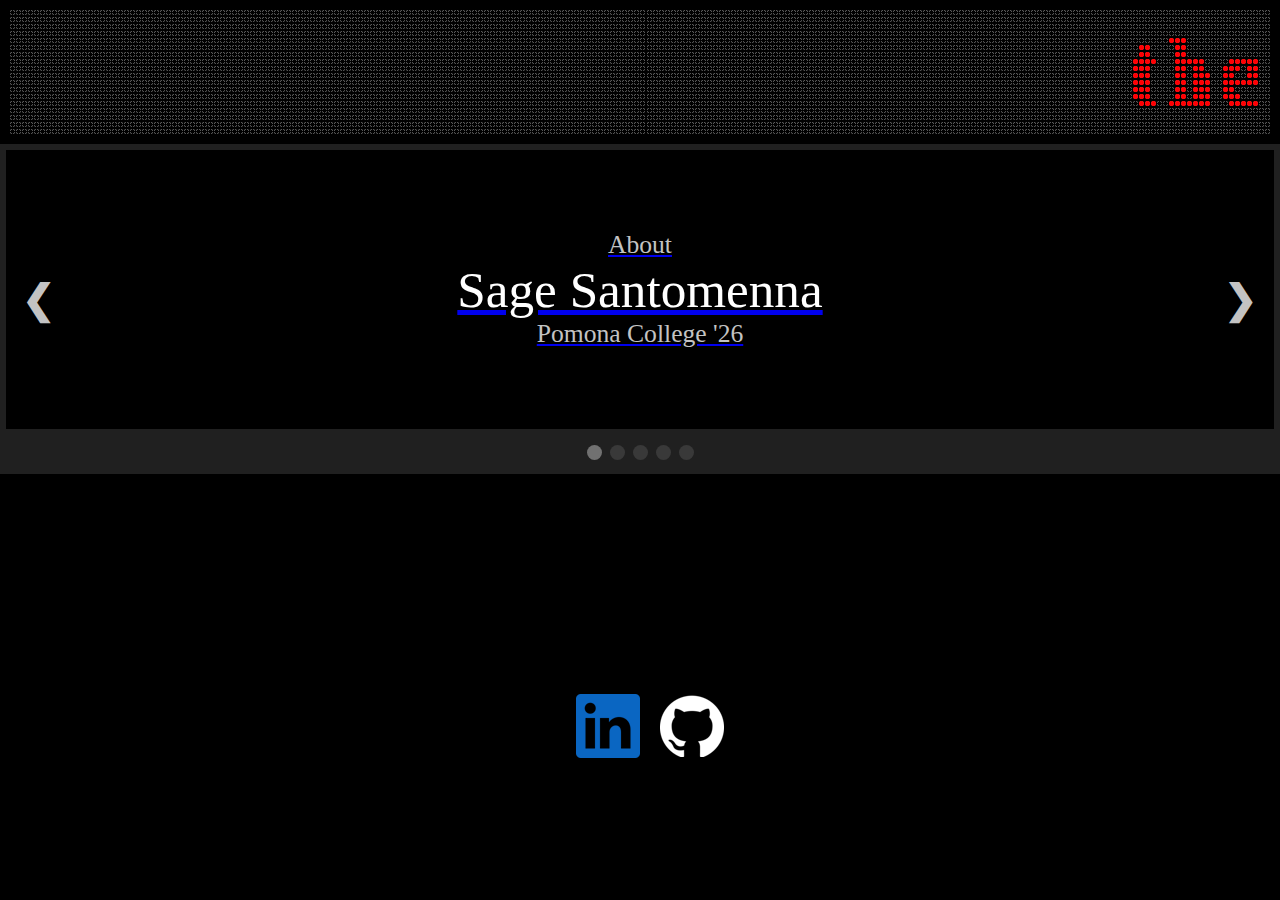
<file: index.html>
<!doctype html>

<html lang="en">

<head>
    <meta name="viewport" content="width=device-width, initial-scale=1"/>
    <meta charset="utf-8">
    <link href="style.css" rel="stylesheet">
    <script defer src="script.js"></script>
    <meta property="og:title" content="">
    <meta property="og:type" content="">
    <meta property="og:url" content="">
    <meta property="og:image" content="">
    <link rel="manifest" href="site.webmanifest">
    <link rel="apple-touch-icon" href="icon.png">
    <link rel="icon" type="image/png" href="favicon-32x32.png" sizes="32x32"/>
    <link rel="icon" type="image/png" href="favicon-16x16.png" sizes="16x16"/>
    <meta name="theme-color" content="#fafafa">
    <title>Sage!</title>
</head>
<style>
     h2 {text-align: center;font-size: 30pt;}
     :root {
         --numCols;
     }
</style>

<body style="background-color:black;">
    <!-- <canvas id="reconstructCanvas"></canvas> -->
<canvas id="textCanvas" style="display: none;"></canvas>

<div class="flex">
    <div class="item">
        <div>
            <div class="sign" id="gridContainer"></div>
        </div>
        
        <div class="slideshow-container">
            <a href = "about.html"> 
                <div class="slides">
                    <p class="header2">About</p>
                    <p class = "header1">Sage Santomenna</p>
                    <p class="header2">Pomona College '26</p>
                </div>
            </a>
            <a href = "projects/maestro.html">
                <div class="slides">
                    <p class="header2">Project</p>
                    <p class = "header1">MAESTRO</p>
                    <p class="header2">Graphical observation scheduling and management software</p>
                </div>
            </a>
            <a href = "https://sagesanto.github.io/gr_bh_orbits/">
                <div class="slides">
                    <p class="header2">Project</p>
                    <p class = "header1">Relativistic Orbits</p>
                    <p class="header2">Interactive web-based graphical simulation of relativistic partical orbits around a black hole</p>
                </div>
            </a>
            <a href = "projects/auto_nav.html">
                <div class="slides">
                    <p class="header2">Project</p>
                    <p class = "header1">Autonomous Navigation</p>
                    <p class="header2">From-scratch autonomous navigation on robot built from converted electric wheelchair</p>
                </div>
            </a>
            <a href = "projects/prog_projects.html">
                <div class="slides">
                    <p class="header2">Project</p>
                    <p class = "header1">Assorted Programming Projects</p>
                    <p class="header2">Fun little demos</p>
                </div>
            </a>

            <!-- Next/prev buttons -->
            <a class="prev" onclick="plusSlides(-1)">&#10094;</a>
            <a class="next" onclick="plusSlides(1)">&#10095;</a>
        </div>

        <!-- Dots/bullets/indicators -->
        <div class="dot-container">
            <span class="dot" onclick="currentSlide(1)"></span>
            <span class="dot" onclick="currentSlide(2)"></span>
            <span class="dot" onclick="currentSlide(3)"></span>
            <span class="dot" onclick="currentSlide(4)"></span>
            <span class="dot" onclick="currentSlide(5)"></span>
        </div>
        <div class = "flex">
            <div class="socials-container">
                <a href="https://www.linkedin.com/in/sage-santomenna/" target="_blank">
                    <img src="linkedin.png" alt="LinkedIn" class="socials">
                </a>
                <a href="https://www.github.com/sagesanto" target="_blank">
                    <img src="github_logo.png" alt="GitHub" class="socials">
                </a>
            </div>
        </div>

</div>
</body>
</html>
</file>
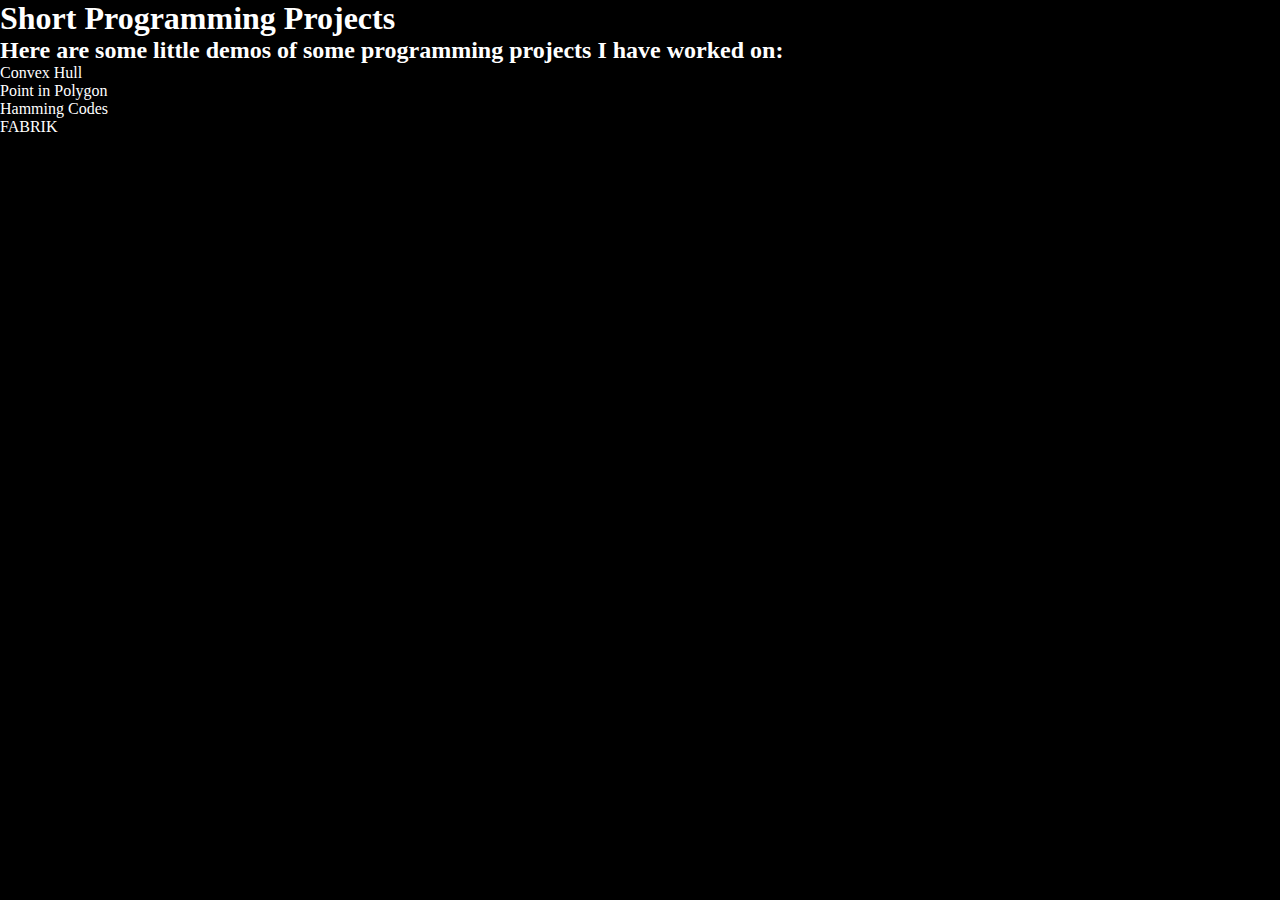
<file: prog_projects.html>
<!DOCTYPE html>
<html lang="en">
<head>
    <meta name="viewport" content="width=device-width, initial-scale=1"/>
    <meta charset="utf-8">
    <link href="style.css" rel="stylesheet">
    <script defer src="script.js"></script>
    <meta property="og:title" content="">
    <meta property="og:type" content="">
    <meta property="og:url" content="">
    <meta property="og:image" content="">
    <link rel="manifest" href="site.webmanifest">
    <link rel="apple-touch-icon" href="icon.png">
    <link rel="icon" type="image/png" href="favicon-32x32.png" sizes="32x32"/>
    <link rel="icon" type="image/png" href="favicon-16x16.png" sizes="16x16"/>
    <link rel="stylesheet" href="https://cdnjs.cloudflare.com/ajax/libs/font-awesome/4.7.0/css/font-awesome.min.css">
    <meta name="theme-color" content="#fafafa">
  <title>Short Programming Projects</title>
</head>
<body style="background-color:black; color:white;">
<h1>Short Programming Projects</h1>
<h2>Here are some little demos of some programming projects I have worked on:</h2>
    <p>Convex Hull</p>
    <p>Point in Polygon</p>
    <p>Hamming Codes</p>
    <p>FABRIK</p>
</body>
</html>
</file>
<file: style.css>
section {
    display: flex;
  }
  button {
    background-color: #ffffff; /* Green */
    border: none;
    color: white;
    padding: 15px 32px;
    text-align: center;
    text-decoration: none;
    display: inline-block;
    font-size: 16px;
    color: black;
    border: 2px solid #4CAF50; /* Green */
  }
  button:hover{
    background-color: #175e19; /* Green */
    color: white;
  }
  header {
    background: rgb(173, 84, 173);
    height: 100px;
  }
#redBut{
  border: 2px solid #790202;
}
#redBut:hover{
  background-color: #790202; /* Green */
  color: white;
}
.flex{
  display: flex;
  flex-direction: column;
  column-gap: 20px
}
.item{
  display: flex;
  order: 2;
  flex: 100%;
  flex-direction: column;
}

.sign{
    display: grid;
    /* grid-column-gap: 2px; */
    /* grid-row-gap: 2px; */
    row-gap: 2px;
    column-gap: 1px;
    background-color: black;
    padding: 10px;
   /* min-width: 100%; */
    max-width: 100%;
    align-items: center;
    grid-template-columns: repeat(var(--numCols),1fr);
}

canvas{
}

.pixel{
  /*border-radius: 2px; */
}

* { box-sizing: border-box; padding: 0px; margin: 0; column-gap: 0px;}

body,
html { overflow-x: hidden; }

.bar {
  position: flex;
  top: 0;
  left: 0;
  display: flex;
  width: 100%;
  padding: 0;

  background-color: #000000;
  color: white;

  font-family: 'Times New Roman', Times, serif;
  font-size: 36px;
}

.bar_content {
  white-space: pre;
  width: 100%;
  transform: translateX(90%);
  animation: move 75s linear infinite
}

@keyframes move {
  to { transform: translateX(-500%); }
}

.modal {
  position: fixed;
  display: none;
  z-index: 1;
  padding-top: 100px;
  left: 0;
  top: 0;
  width: 100%;
  height: 100%;
  overflow: auto; 
  background-color: rgb(0,0,0); 
  background-color: rgba(255,255,255);
}

.modal-header {
  padding: 2px 100px;
  background-color: #5cb85c;
  color: WHITE;
}

/* Slideshow container */
.slideshow-container {
  position: relative;
  background: rgb(0,0,0);
  border: 6px solid #202020;
}

.slides {
  display: flex;
  padding: 80px;
  text-align: center;
  flex-direction: column;
}

.prev, .next {
  cursor: pointer;
  position: absolute;
  top: 50%;
  width: auto;
  margin-top: -30px;
  padding: 16px;
  color: #c3c3c3;
  font-weight: bold;
  font-size: 40px;
  border-radius: 0 3px 3px 0;
  user-select: none;
}

/* Position the "next button" to the right */
.next {
  position: absolute;
  right: 0;
  border-radius: 3px 0 0 3px;
}

/* The dot/bullet/indicator container */
.dot-container {
  text-align: center;
  padding: 10px;
  background: #202020;
}

/* The dots/bullets/indicators */
.dot {
  cursor: pointer;
  height: 15px;
  width: 15px;
  margin: 0 2px;
  background-color: #393939;
  border-radius: 50%;
  display: inline-block;
  transition: background-color 0.6s ease;
}

/* Add a background color to the active dot/circle */
.active, .dot:hover {
  background-color: #717171;
}

.header1 {
    flex: 100%;
    font-size: 4vw;
    color: rgb(255,255,255);
    text-align: center;
    font-family: 'Times New Roman', Times, serif;
}
.header2 {
    flex: 100%;
    font-size: 2vw;
    color: #c3c3c3;
    text-align: center;
    font-family: 'Times New Roman', Times, serif;
}
.socials-container {
    display:flex;
    align-items: center;
    justify-content: center;
    margin-top: 200px;
    margin-left: 20px;
    padding: 20px;
    gap: 20px;
}

.fa:hover {
  opacity: 0.7;
}

.fa-instagram {
  background: #3B5998;
  color: white;
}

.fa-snapchat-ghost {
  background: #fffc00;
  color: white;
  text-shadow: -1px 0 black, 0 1px black, 1px 0 black, 0 -1px black;
}

.fa {
  padding: 20px;
  font-size: 30px;
  width: 30px;
  height: 30px;
  text-align: center;
  text-decoration: none;
  border-radius: 50%;
  margin: 5px 2px;
}
</file>
